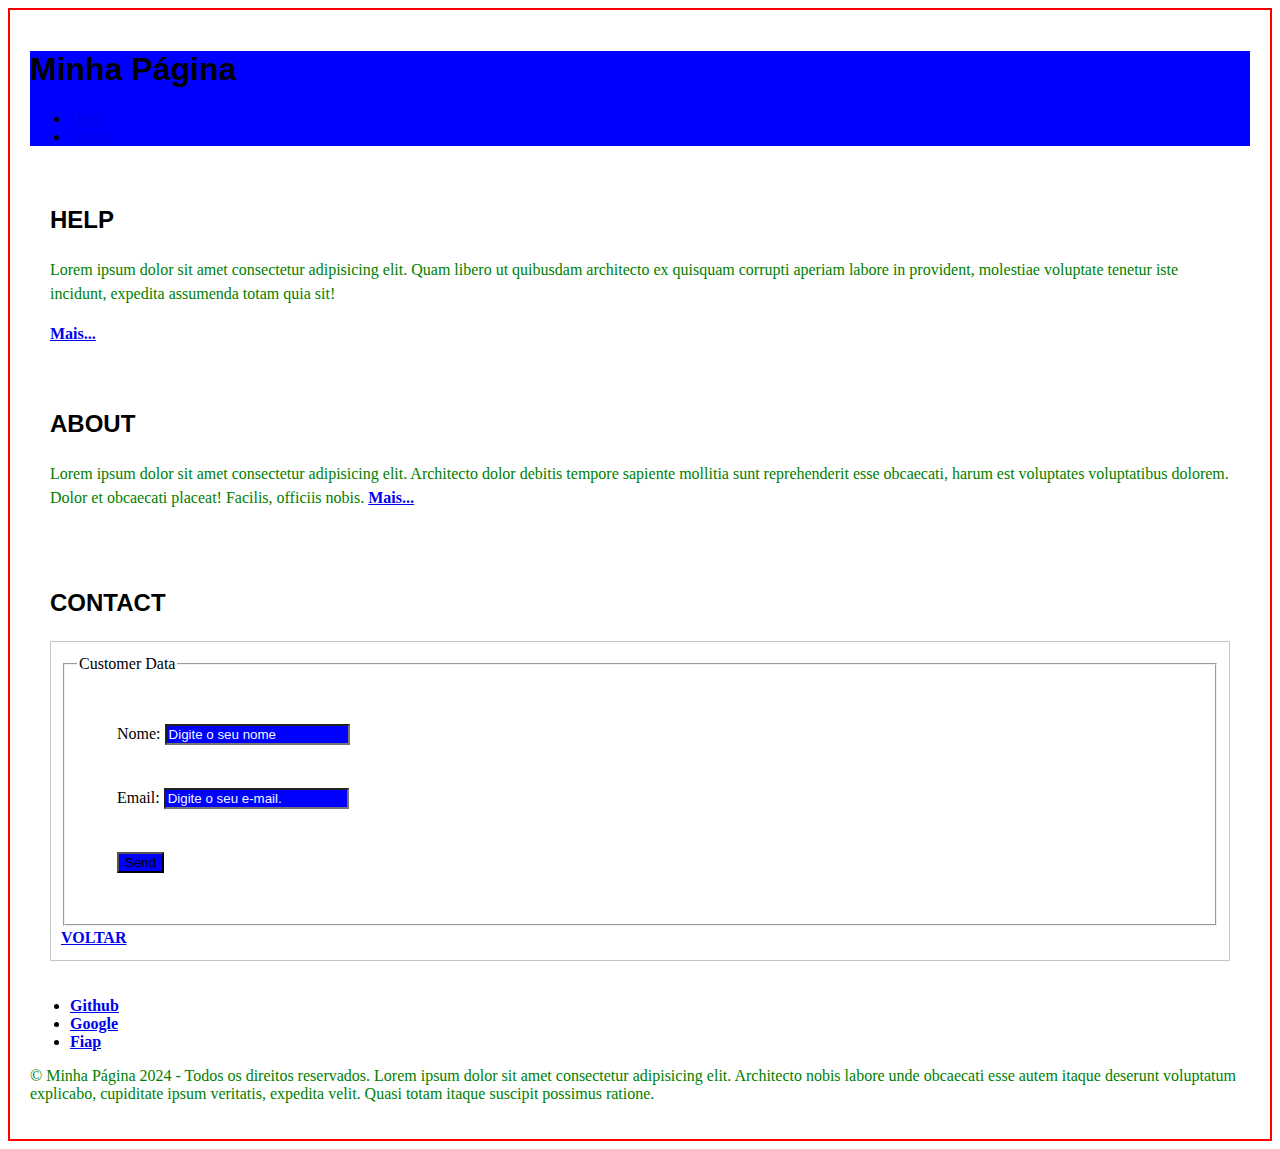
<file: index.html>
<!DOCTYPE html> <!-- Este é o DTD do HTML 5. -->

<html lang="pt-br">
	<head>
		<meta charset="UTF-8"/>
		<meta name="viewport" content="width=device-width,initial-scale=1.0"/>
		<title>Exemplo básico de HTML</title>
	</head>
	<body>

		<div class="container">

			<header class="cabecalho">
				<h1>Minha Página</h1>
				<nav>

					<ul>
						<li> <a href="./paginas/help.html"> Help </a> </li>
						
						<li> <a href="./paginas/about.html"> About </a> </li>
					</ul>

				</nav>
				
			</header>

			<section>

				<div>
					<h2>HELP</h2>
					<p>
						Lorem ipsum dolor sit amet consectetur adipisicing elit. Quam libero ut quibusdam architecto ex quisquam corrupti aperiam labore in provident, molestiae voluptate tenetur iste incidunt, expedita assumenda totam quia sit!
					</p>
					</h2>
					<a href = "./paginas/help.html">Mais...</a>
		 		</div>
				<div>
					<h2>ABOUT</h2>
					<p>Lorem ipsum dolor sit amet consectetur adipisicing elit. Architecto dolor debitis tempore sapiente mollitia sunt reprehenderit esse obcaecati, harum est voluptates voluptatibus dolorem. Dolor et obcaecati placeat! Facilis, officiis nobis.
					<a href="./paginas/about.html">Mais...</a>
					</p>
				</div>
				<div id="contact">
					<h2>CONTACT</h2>
					
					<form>
						<fieldset>
							<legend>Customer Data</legend>
							<div>
							<div>
								<label for="idNm">Nome:</label>
								<input type="text" name="txtNm" id="idNm" placeholder="Digite o seu nome"/>
								
							
						</div>
						<div>
							<label for="idEmail">Email: </label>
							<input
							  type="email"
							  name="txtEmail"
							  id="idEmail"
							  placeholder="Digite o seu e-mail."
							/>
						  </div>
						  <div>
							<button type="button">Send</button>
						  </div>
						</fieldset>
						<a href="#topo">VOLTAR</a>
					  </form>
					</div>
				  </section>
			
				  <footer id="rodape">
					<nav>
					  <ul>
						<li><a href="https://github.com/" target="_blank"> Github </a></li>
						<li><a href="https://google.com/" target="_blank"> Google </a></li>
						<li><a href="https://fiap.com.br/" target="_blank"> Fiap </a></li>
					  </ul>
					</nav>
					<p>
					  &copy; Minha Página 2024 - Todos os direitos reservados. Lorem ipsum
					  dolor sit amet consectetur adipisicing elit. Architecto nobis labore
					  unde obcaecati esse autem itaque deserunt voluptatum explicabo,
					  cupiditate ipsum veritatis, expedita velit. Quasi totam itaque
					  suscipit possimus ratione.
					</p>
				  </footer>
				</div>
				<link rel="stylesheet" href="css/estilo.css">
			  </body>
			</html>
</file>
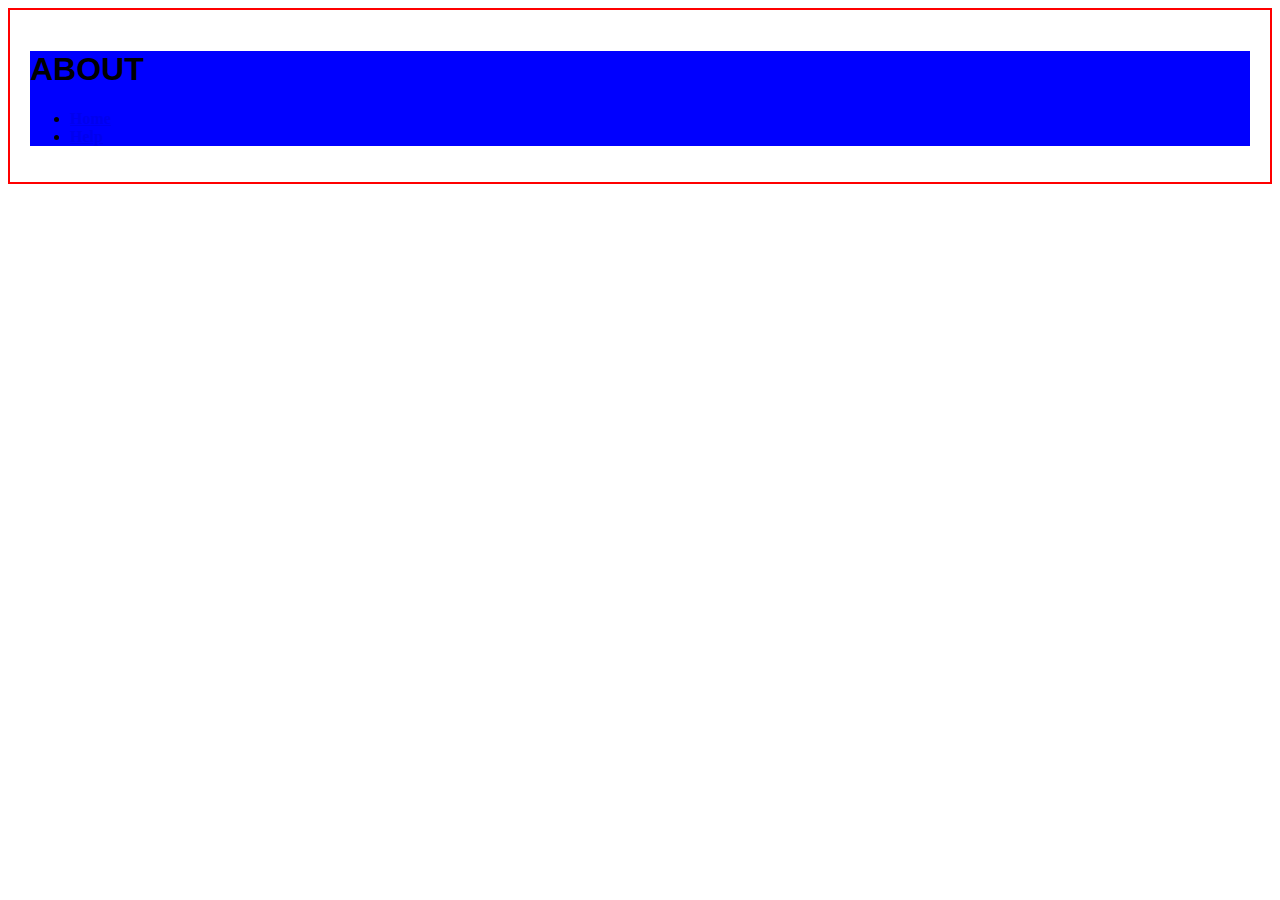
<file: paginas/about.html>
<!DOCTYPE html>
<html lang="pt-br">
  <head>
    <meta charset="UTF-8" />
    <meta name="viewport" content="width=device-width, initial-scale=1.0" />
    <title>About</title>
  </head>
  <body>
    <div class="container">
      <header class="cabecalho">
        <h1>ABOUT</h1>
        <nav>
          <ul>
            <li><a href="../index.html"> Home </a></li>
            <li><a href="./help.html"> Help </a></li>
          </ul>
        </nav>
      </header>

      <!-- nav#menu>ul>li*3>a[href="#"]{Item - $} -->
    </div>
    <link rel="stylesheet" href="../css/estilo.css" />
  </body>
</html>
</file>
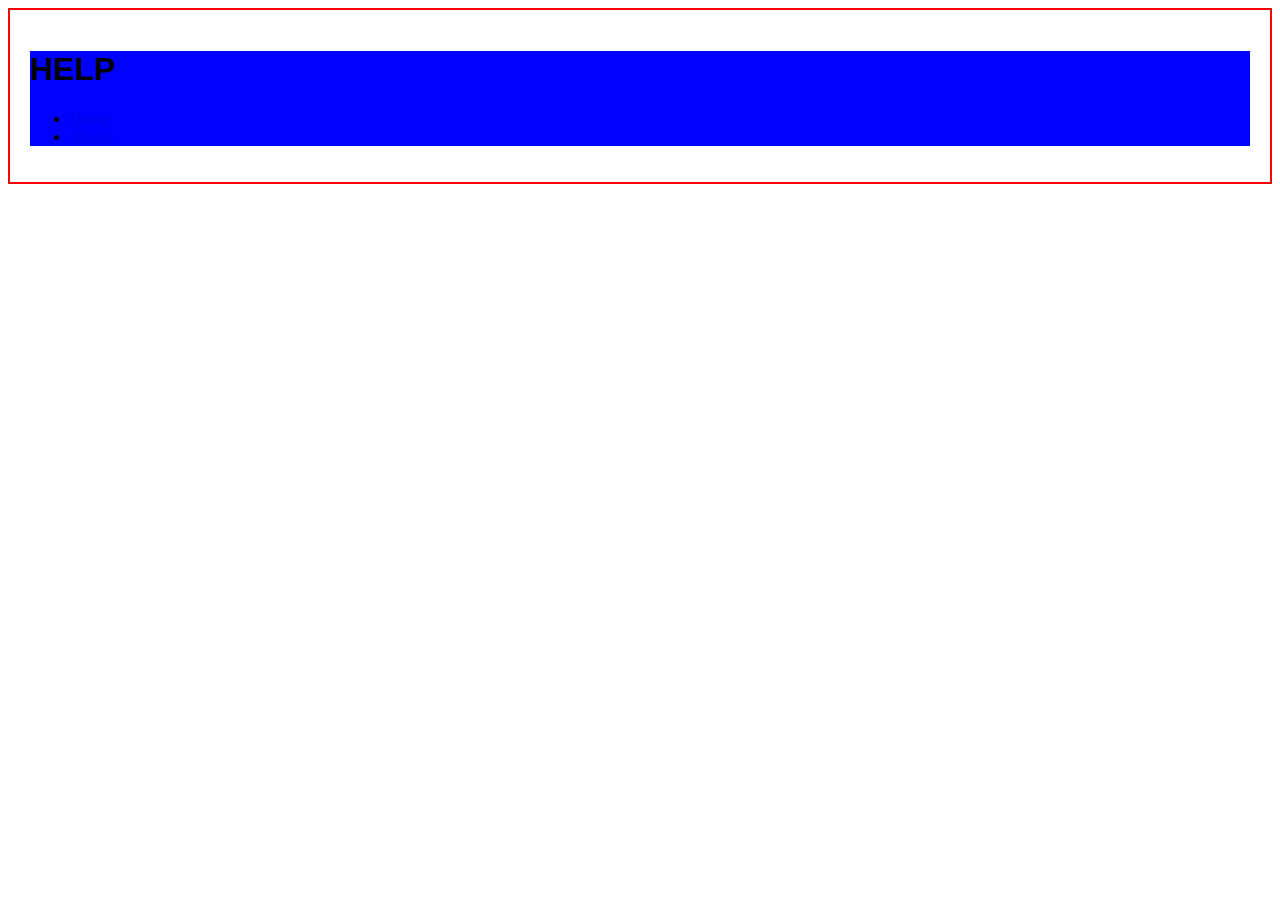
<file: paginas/help.html>
<!DOCTYPE html>
<html lang="pt-br">
  <head>
    <meta charset="UTF-8" />
    <meta name="viewport" content="width=device-width, initial-scale=1.0" />
    <title>HELP</title>
  </head>
  <body>
    <div class="container">
      <header class="cabecalho">
        <h1>HELP</h1>
        <nav>
          <ul>
            <li><a href="../index.html"> Home </a></li>

            <li><a href="./about.html"> About </a></li>
          </ul>
        </nav>
      </header>

      <!-- nav#menu>ul>li*3>a[href="#"]{Item - $} -->
    </div>
    <link rel="stylesheet" href="../css/estilo.css" />
  </body>
</html>
</file>
<file: css/estilo.css>
/*Este é um comentário em css*/
    header {
     background-color:blue
    }
    h1 {
        font-family:'Franklin Gothic Medium', 'Arial Narrow', Arial, sans-serif;
    }
    h2 {font-family:'Franklin Gothic Medium', 'Arial Narrow', Arial, sans-serif;
    }
    a { font-weight: bold;
    }
    div {padding: 20px;}
    section {line-height: 1.5;}
    form {
        border: solid 1px #c4c4c4;
        padding: 10PX;
    }

    p {
        color: green;
    }
    button {background-color: blue;}
    input {background-color: blue;}
    ::placeholder { color: aliceblue;}
    body {border-style: solid; border-color: red; border-width: 2px;}
</file>
